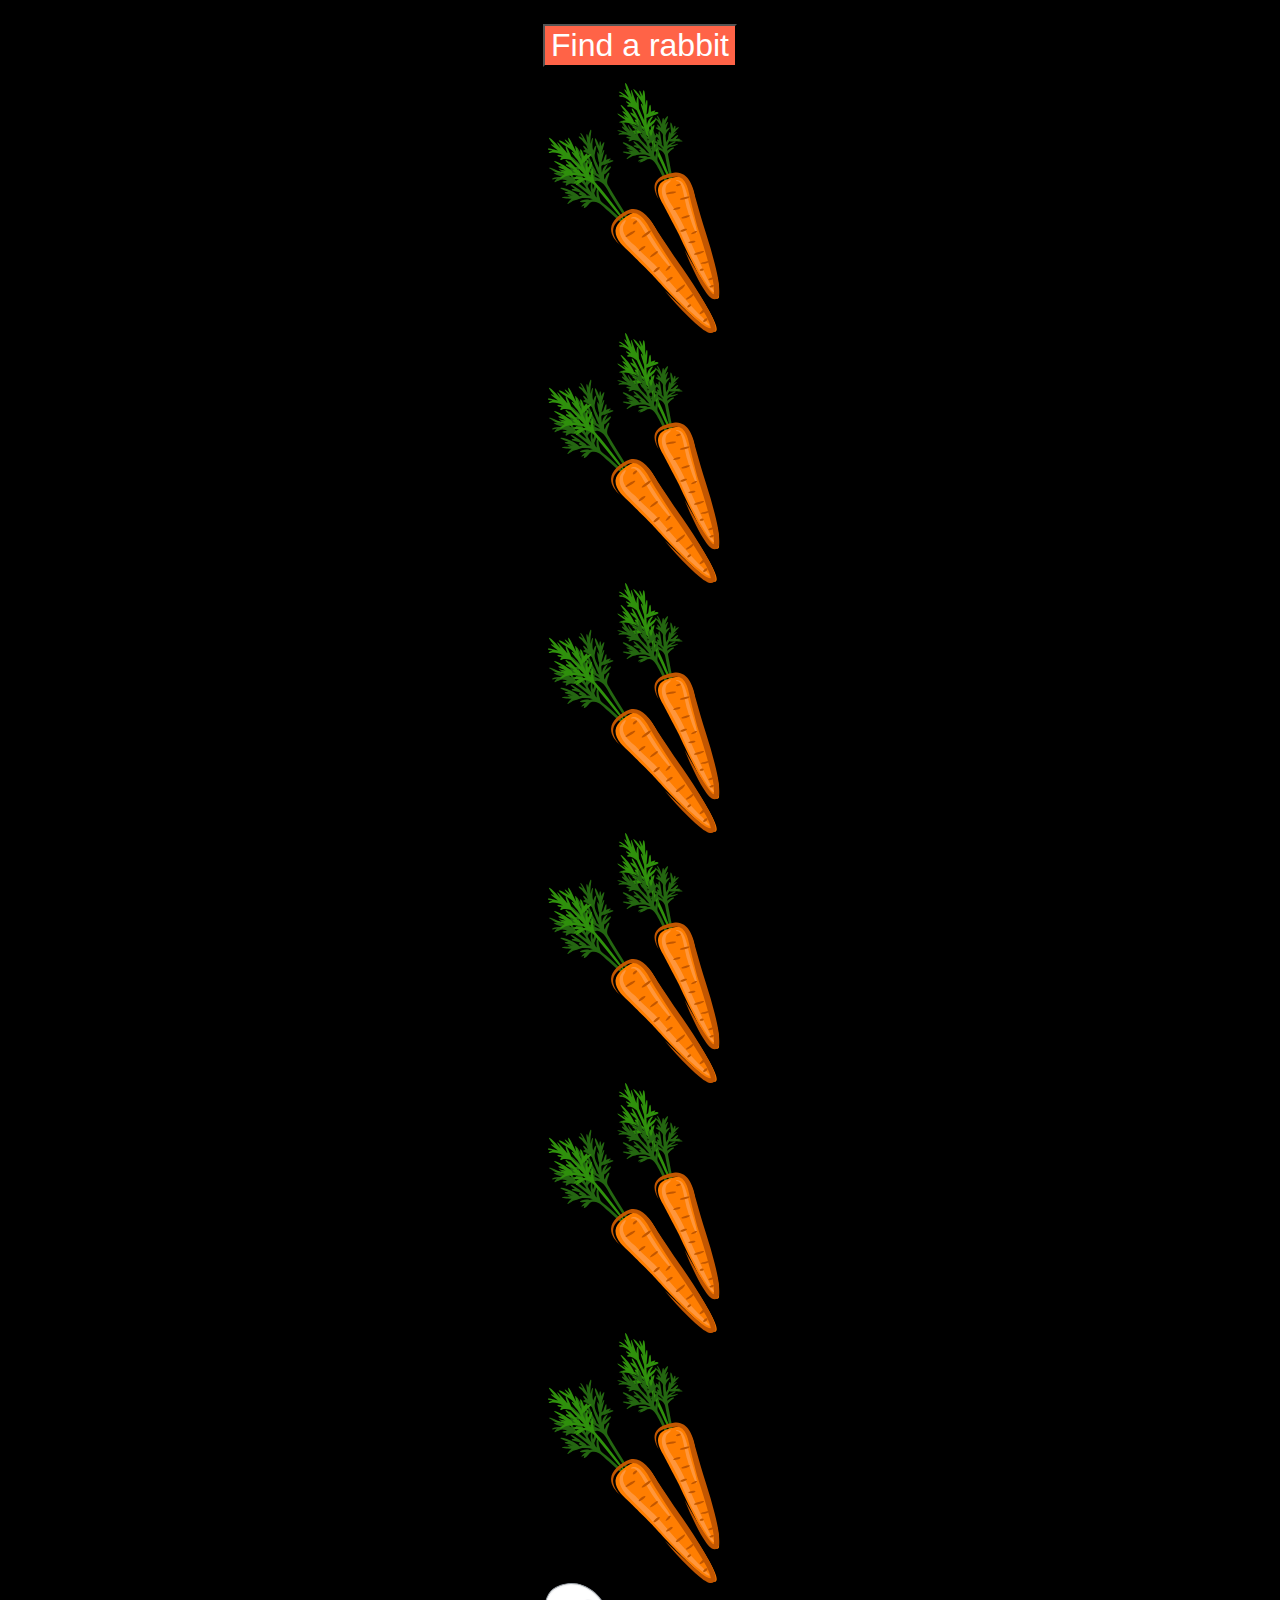
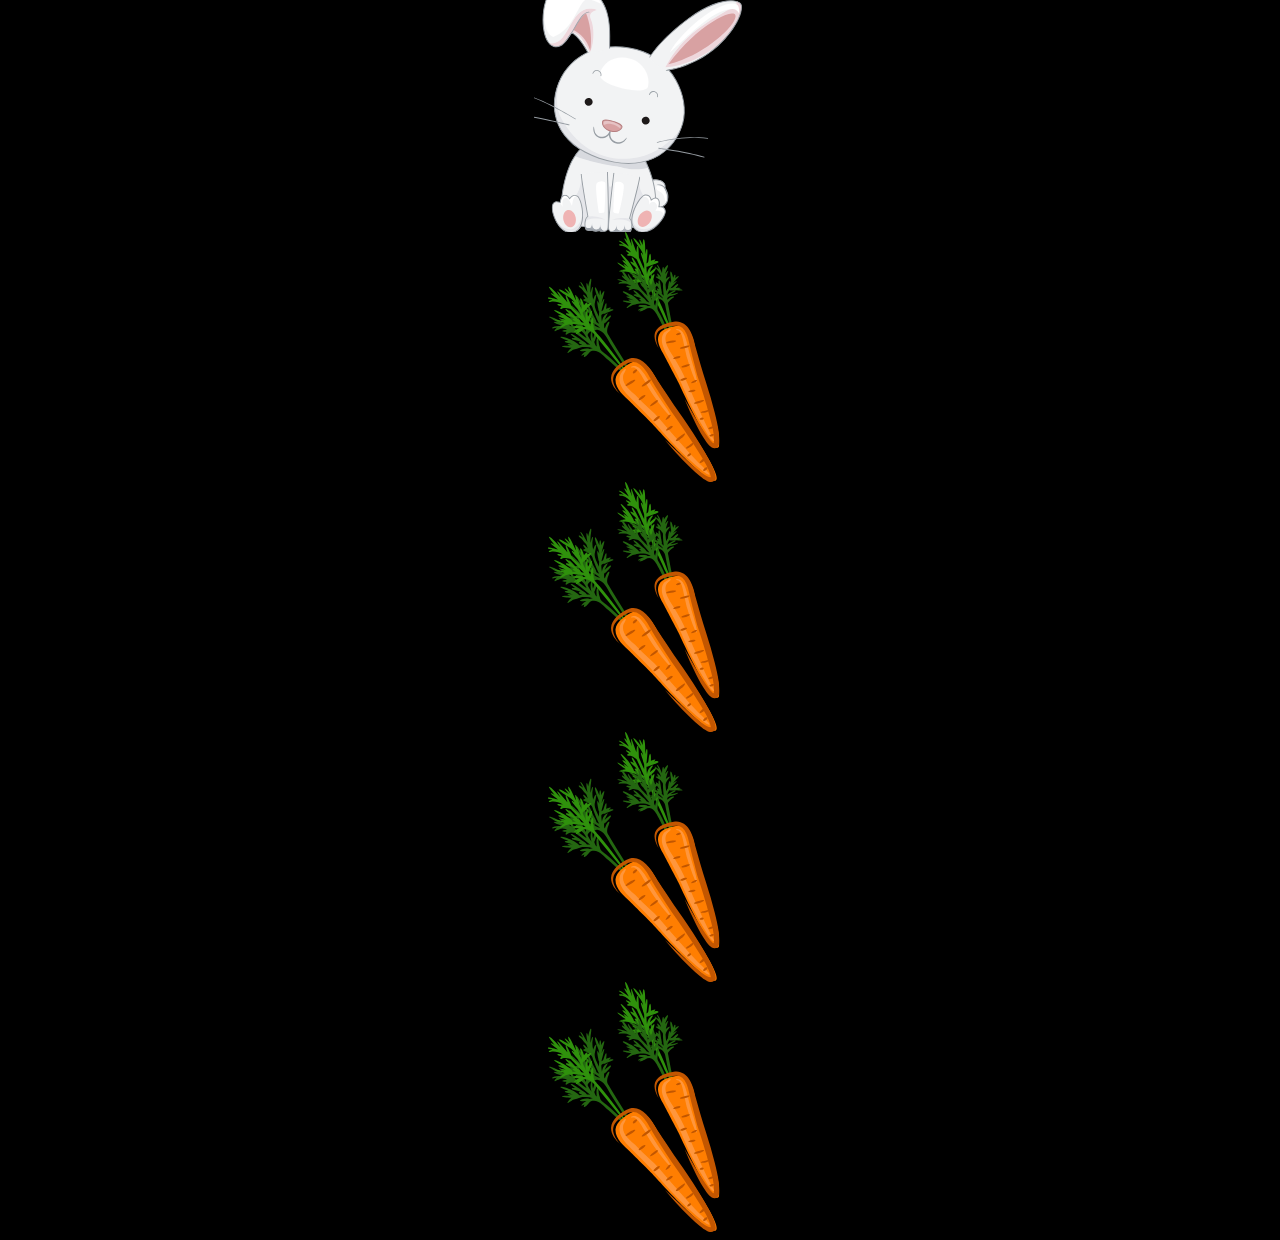
<file: webAPI실전/토끼를 찾아라/index.html>
<!DOCTYPE html>
<html lang="en">
  <head>
    <meta charset="UTF-8" />
    <meta name="viewport" content="width=device-width, initial-scale=1.0" />
    <title>Scroll</title>
    <style>
      body{
        background-color: black;
        text-align: center;
      }
      img{
        display: block;
        margin: auto;
      }

      button{
        outline: none;
        background-color: tomato;
        color: white;
        font-size: 32px;
        margin: 16px 0;
        cursor: pointer;
      }
    </style>
  </head>
  <body>
    <button>Find a rabbit</button>
    <img src="img/carrot.png" alt="carrot">
    <img src="img/carrot.png" alt="carrot">
    <img src="img/carrot.png" alt="carrot">
    <img src="img/carrot.png" alt="carrot">
    <img src="img/carrot.png" alt="carrot">
    <img src="img/carrot.png" alt="carrot">
    <img id="rabbit" src="img/rabbit.png" alt="rabbit">
    <img src="img/carrot.png" alt="carrot">
    <img src="img/carrot.png" alt="carrot">
    <img src="img/carrot.png" alt="carrot">
    <img src="img/carrot.png" alt="carrot">

    <script>
      const button = document.querySelector('button');
      const rabbit =document.querySelector('#rabbit');
      button.addEventListener('click',()=>{
        console.log('clicked!');
        rabbit.scrollIntoView({behavior:'smooth',block:'center'});
      })
    </script>
  </body>
</html>
</file>
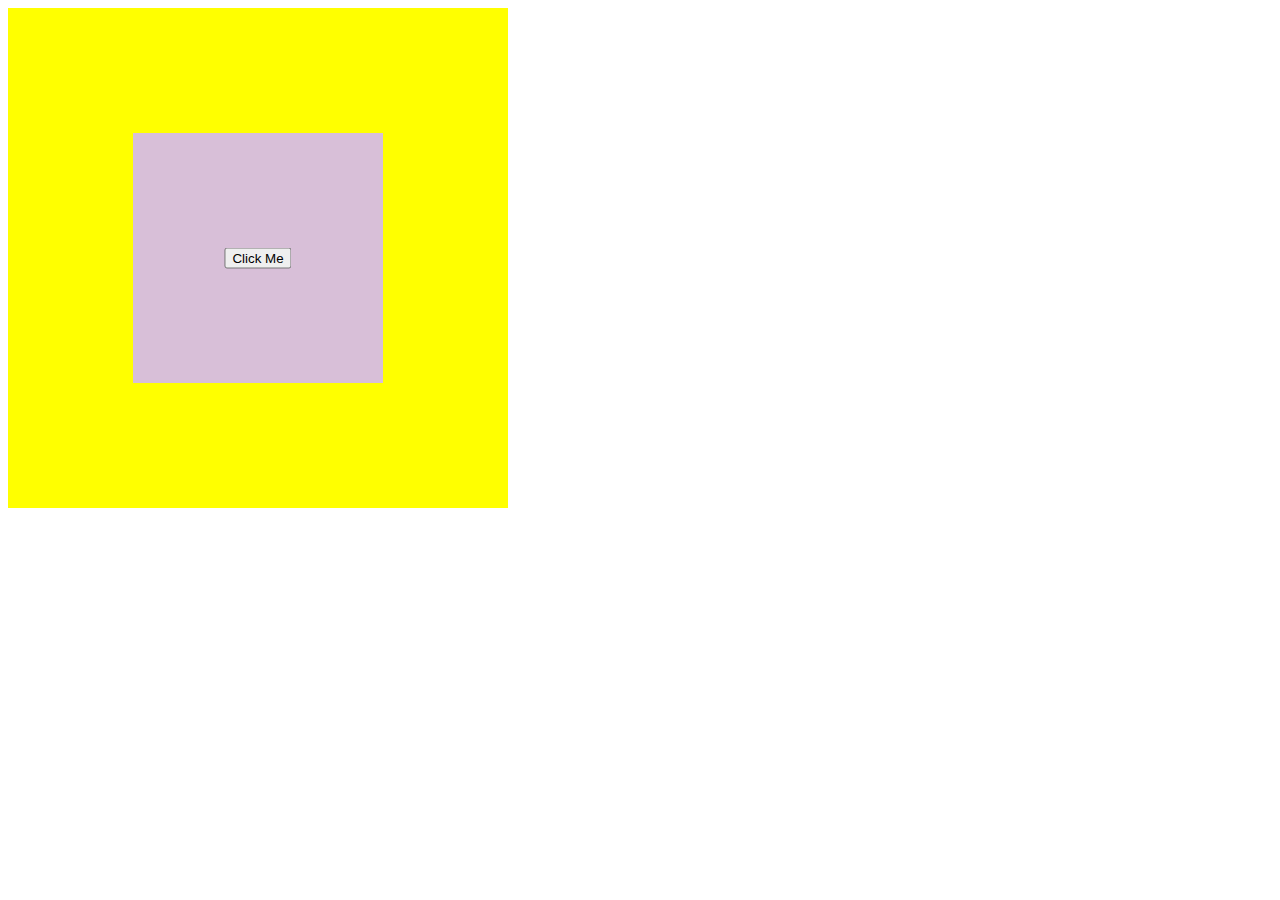
<file: bubbling&capturing/event-capture.html>
<!DOCTYPE html>
<html lang="en">
  <head>
    <meta charset="UTF-8" />
    <meta name="viewport" content="width=device-width, initial-scale=1.0" />
    <title>Document</title>
    <style>
      .outer {
        width: 500px;
        height: 500px;
        background-color: yellow;
      }

      .middle {
        width: 50%;
        height: 50%;
        margin: auto;
        background-color: thistle;
        transform: translateY(50%);
      }

      button {
        position: relative;
        top: 50%;
        left: 50%;
        transform: translate(-50%, -50%);
      }
    </style>
  </head>
  <body>
    <div class="outer">
      <div class="middle">
        <button>Click Me</button>
      </div>
    </div>
    <script>
      const outer = document.querySelector('.outer');
      const middle = document.querySelector('.middle');
      const button = document.querySelector('button');

      outer.addEventListener('click', event => {
        if (event.target !== event.currentTarget) {
          return;
        }
        console.log(`outer: ${event.currentTarget}, ${event.target}`);
      });
      middle.addEventListener('click', event => {
        if (event.target !== event.currentTarget) {
          return;
        }
        console.log(`middle ${event.currentTarget}, ${event.target}`);
      });
      button.addEventListener('click', event => {
        console.log(`button1 ${event.currentTarget}, ${event.target}`);

        // 가능하면 사용안하는것이 좋다
        // event.stopPropagation();
        // event.stopImmediatePropagation();
      });
      button.addEventListener('click', event => {
        console.log(`button2 ${event.currentTarget}, ${event.target}`);
      });
    </script>
  </body>
</html>
</file>
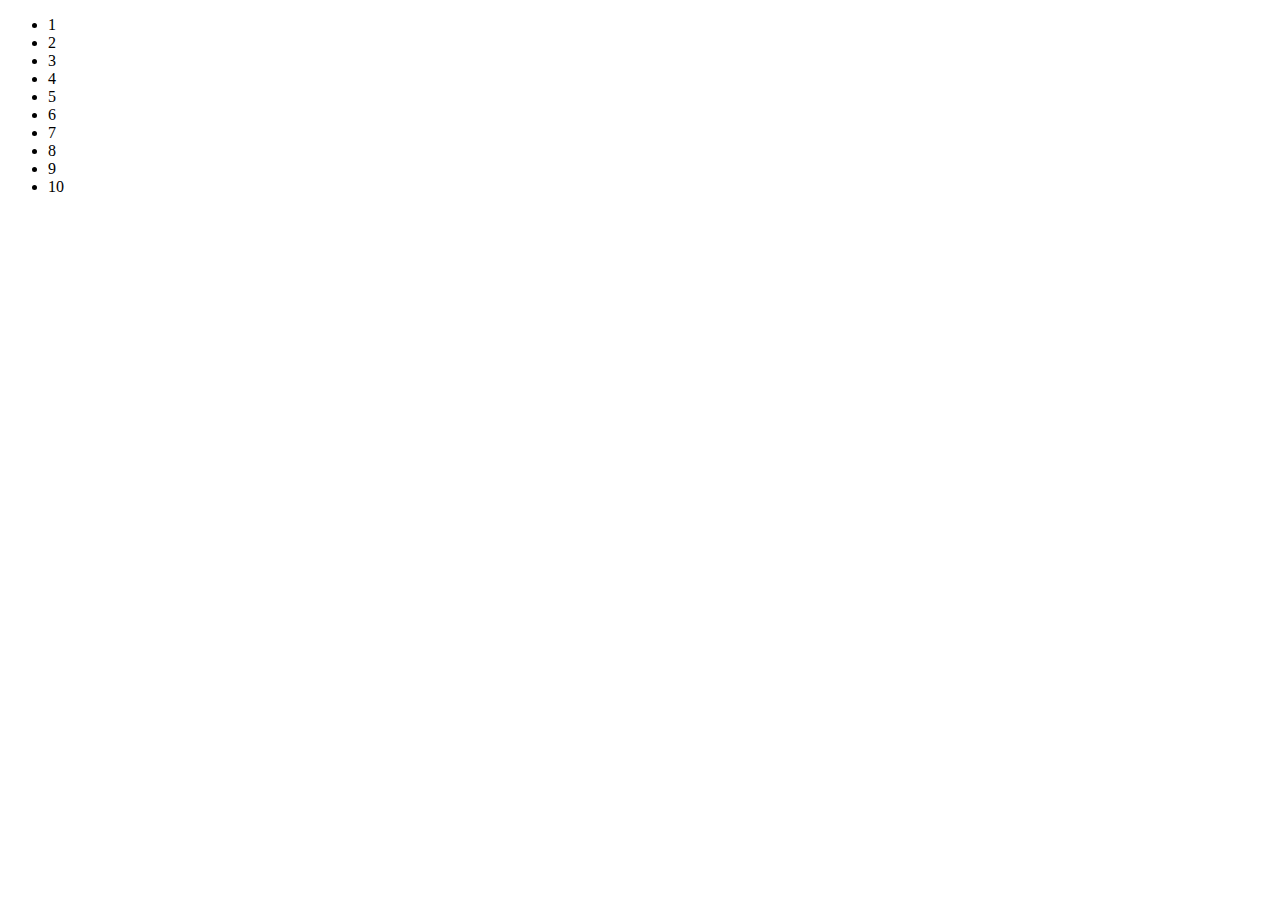
<file: bubbling&capturing/event-delegation.html>
<!DOCTYPE html>
<html lang="en">
  <head>
    <meta charset="UTF-8" />
    <meta name="viewport" content="width=device-width, initial-scale=1.0" />
    <title>Document</title>
    <style>
      .selected {
        background-color: yellow;
      }
    </style>
  </head>
  <body>
    <ul>
      <li>1</li>
      <li>2</li>
      <li>3</li>
      <li>4</li>
      <li>5</li>
      <li>6</li>
      <li>7</li>
      <li>8</li>
      <li>9</li>
      <li>10</li>
    </ul>
    <script>
      // Bad
      // const lis = document.querySelectorAll('li');
      // lis.forEach(li => {
      //   li.addEventListener('click', () => {
      //     li.classList.add('selected');
      //   });
      // });

      // Coooooooool 🙌
      const ul = document.querySelector('ul');
      ul.addEventListener('click', event => {
        if (event.target.tagName == 'LI') {
          event.target.classList.add('selected');
        }
      });
    </script>
  </body>
</html>
</file>
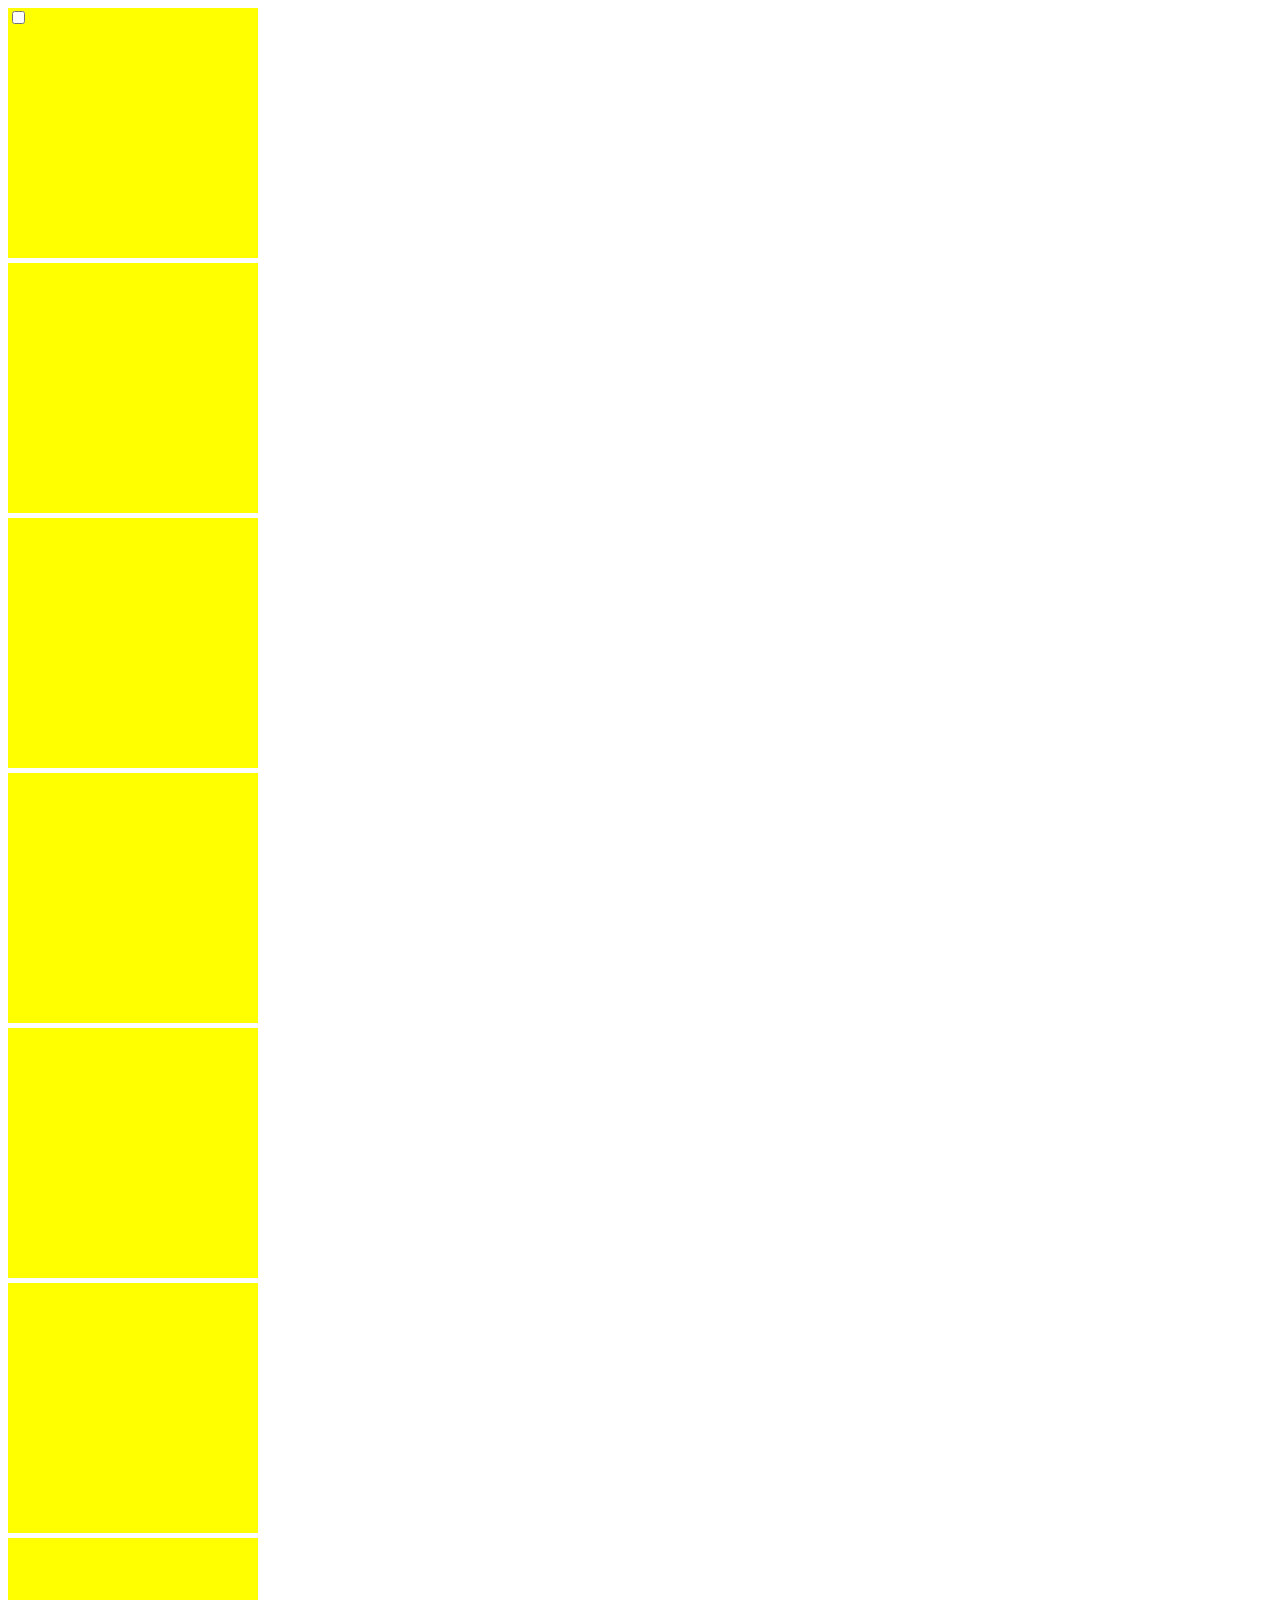
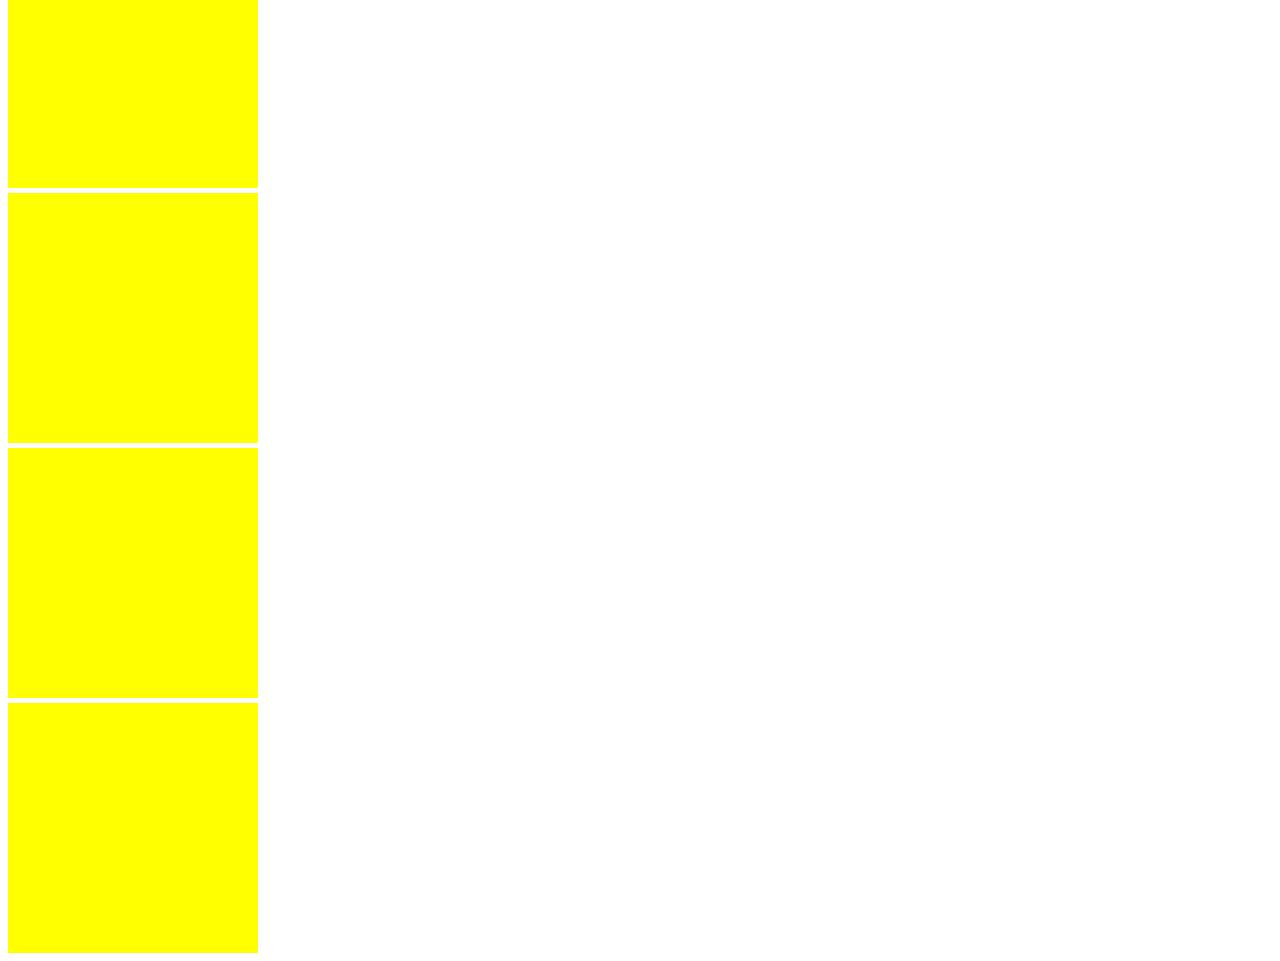
<file: bubbling&capturing/event-prevent.html>
<!DOCTYPE html>
<html lang="en">
  <head>
    <meta charset="UTF-8" />
    <meta name="viewport" content="width=device-width, initial-scale=1.0" />
    <title>Document</title>
    <style>
      div {
        width: 250px;
        height: 250px;
        background-color: yellow;
        margin-bottom: 5px;
      }
    </style>
  </head>
  <body>
    <div>
      <input type="checkbox" />
    </div>
    <div></div>
    <div></div>
    <div></div>
    <div></div>
    <div></div>
    <div></div>
    <div></div>
    <div></div>
    <div></div>
    <script>
      document.addEventListener('wheel', event => {
        console.log('scrolling');
        event.preventDefault();
      });
      const checkbox = document.querySelector('input');
      checkbox.addEventListener('click', event => {
        // long
        console.log('checked');
        event.preventDefault();
      });
    </script>
  </body>
</html>
</file>
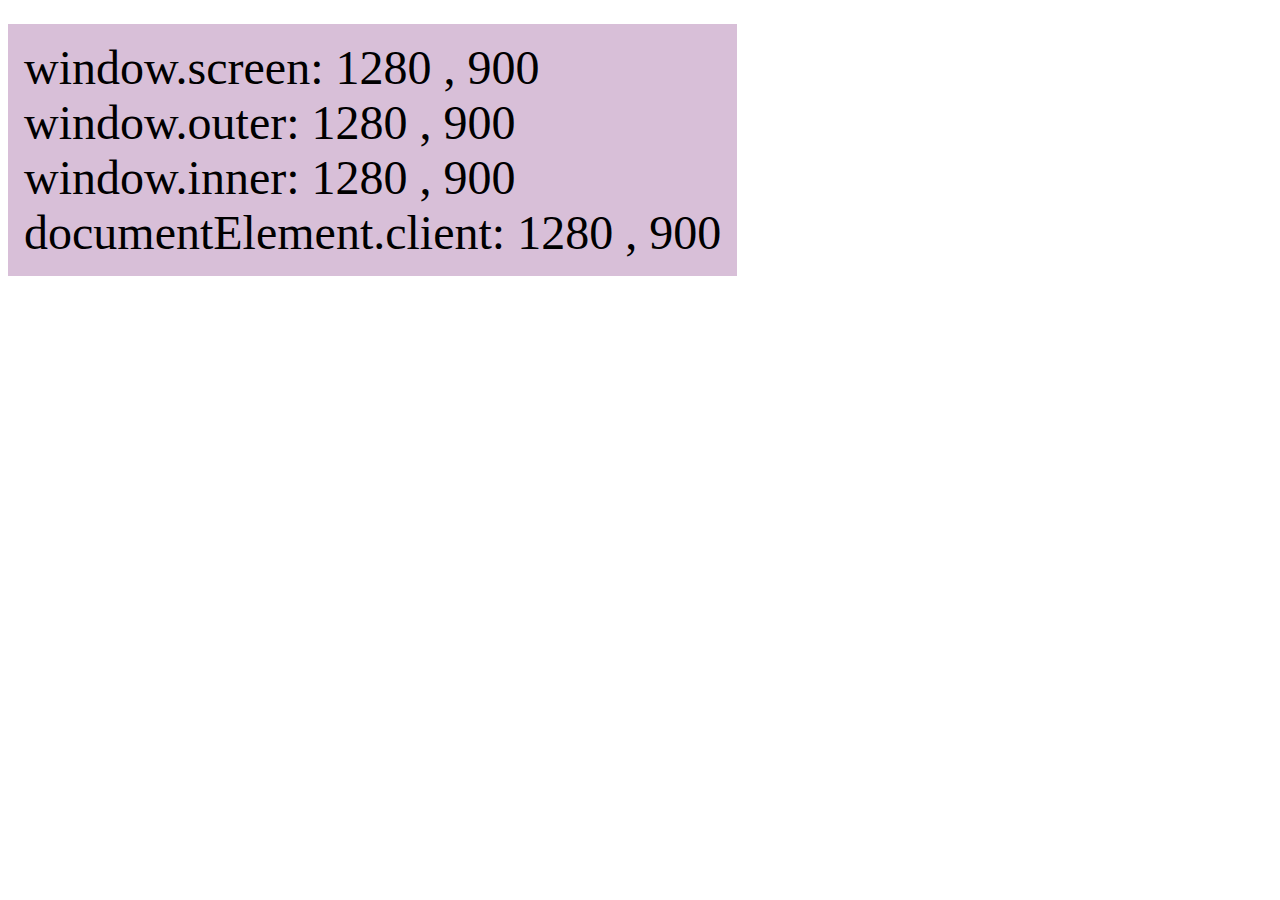
<file: chap1/window-size.html>
<!DOCTYPE html>
<html lang="en">
  <head>
    <meta charset="UTF-8" />
    <meta name="viewport" content="width=device-width, initial-scale=1.0" />
    <title>Window Size</title>
    <style>
      .tag {
        display: inline-block;
        background-color: thistle;
        padding: 16px;
        margin-top: 16px;
        font-size: 48px;
      }
    </style>
  </head>
  <body>
    <div class="tag">Window Size</div>
    <script>
      function updateTag() {
        tag.innerHTML = `
          window.screen: ${window.screen.width} , ${window.screen.height} </br>
          window.outer: ${window.outerWidth} , ${window.outerHeight} </br>
          window.inner: ${window.innerWidth} , ${window.innerHeight} </br>
          documentElement.client: ${document.documentElement.clientWidth} , ${document.documentElement.clientHeight} </br>
          `;
      }
      const tag = document.querySelector(".tag");
      window.addEventListener("resize", () => {
        updateTag();
      });
      updateTag();
    </script>
  </body>
</html>
</file>
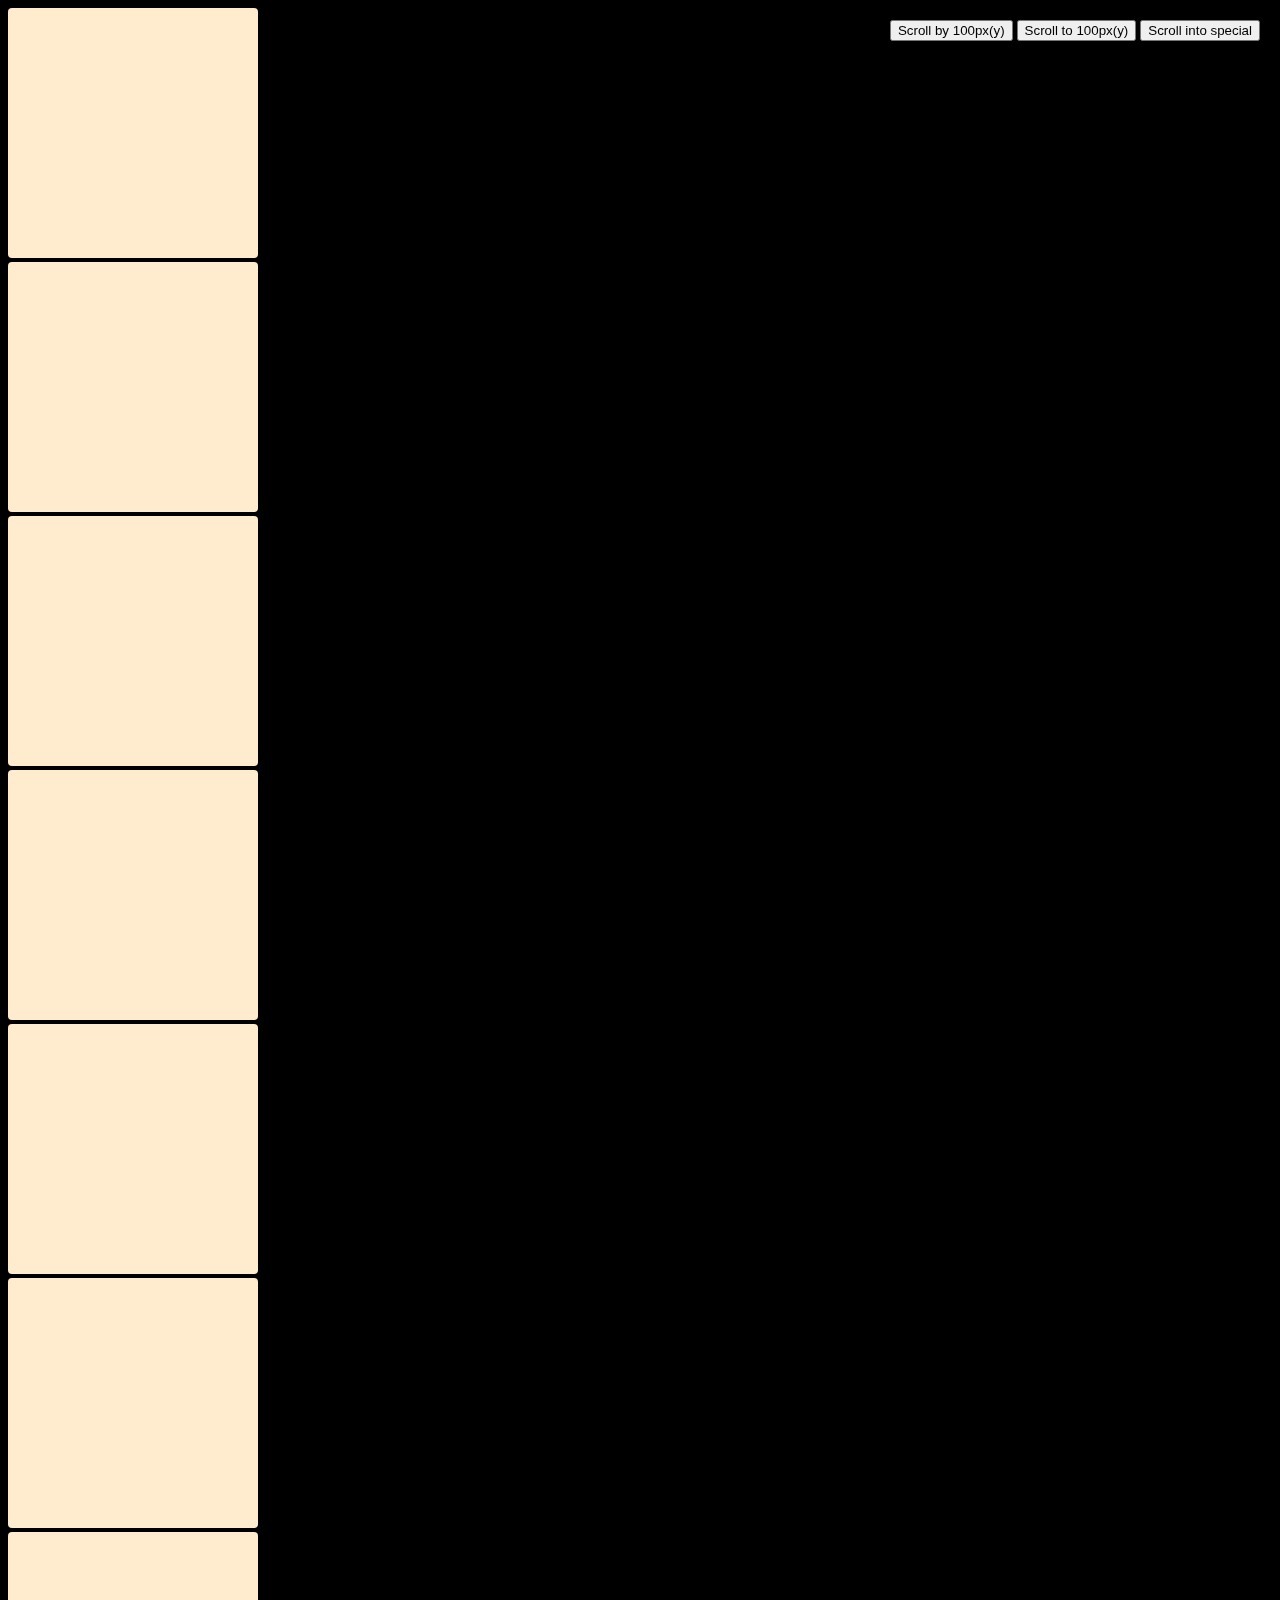
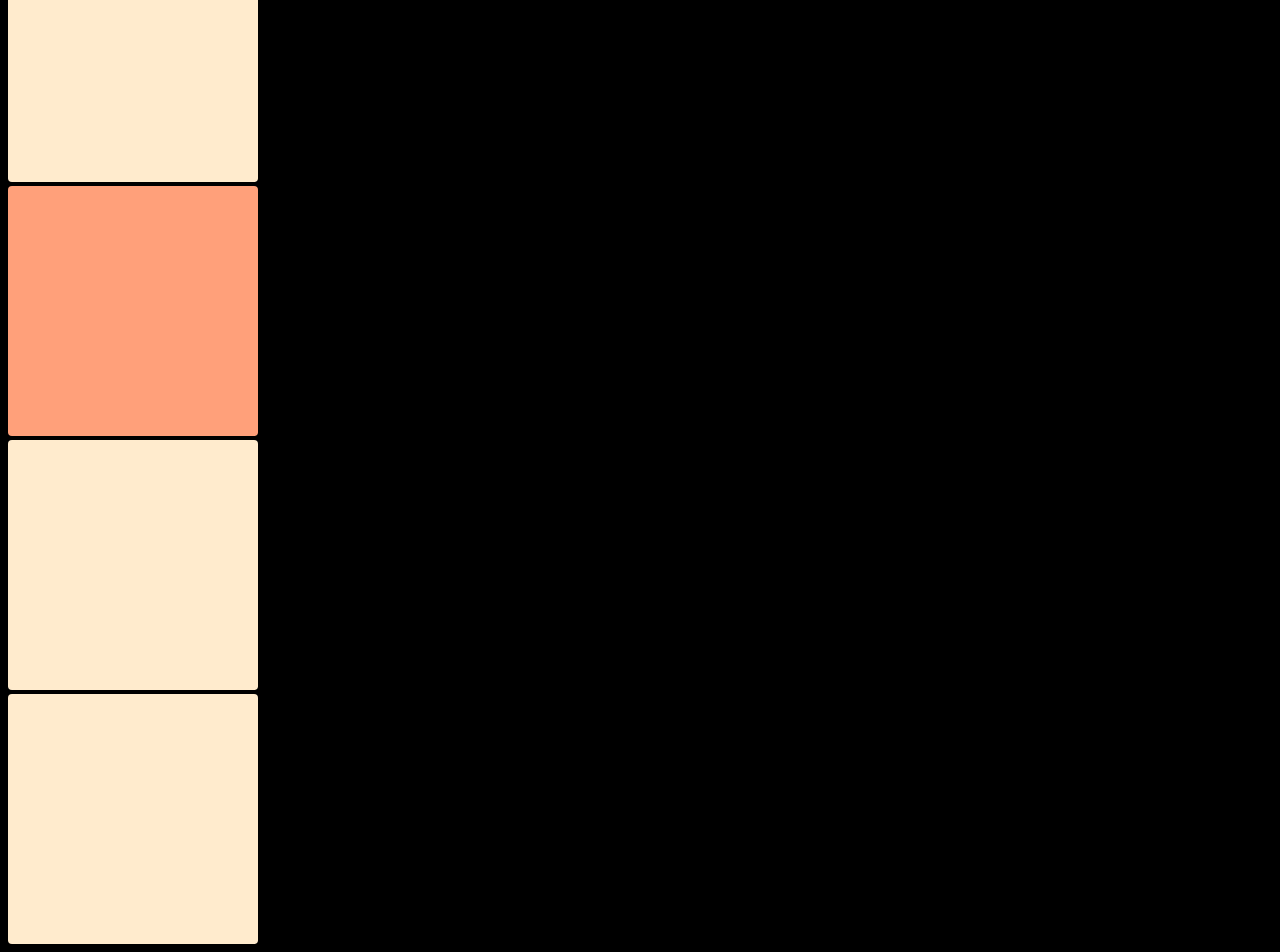
<file: chap2/window-coordinates.html>
<!DOCTYPE html>
<html lang="en">
<head>
    <meta charset="UTF-8">
    <meta name="viewport" content="width=device-width, initial-scale=1.0">
    <title>Coordinates</title>
    <style>
        body{
            background-color: black;
            /* overflow: hidden; 스크롤이 안되게 할때 쓴다*/
        }

        div{
            width: 250px;
            height: 250px;
            background-color: blanchedalmond;
            margin-bottom: 4px;
            border-radius: 4px;
        }
        .special{
            background-color: lightsalmon;
        }

        aside{
            position: fixed;
            top: 20px;
            right: 20px;
        }
    </style>
</head>
<body>
    <div></div>
    <div></div>
    <div></div>
    <div></div>
    <div></div>
    <div></div>
    <div></div>
    <div class="special"></div>
    <div></div>
    <div></div>
    <aside>
        <button class="scroll-by">Scroll by 100px(y)</button>
        <button class="scroll-to">Scroll to 100px(y)</button>
        <button class="scroll-into">Scroll into special</button>
    </aside>
    <script>
        const special=document.querySelector('.special');
        special.addEventListener('click',(event)=>{
            const rect=special.getBoundingClientRect();
            console.log(rect);
            console.log(`client: ${event.clientX}, ${event.clientY}`);
            console.log(`page: ${event.pageX}, ${event.pageY}`);
        })

        const scrollBy=document.querySelector('.scroll-by');
        const scrollTo=document.querySelector('.scroll-to');
        const scrollInto=document.querySelector('.scroll-into');
        scrollBy.addEventListener('click',()=>{
            window.scrollBy({top: 100, left: 0, behavior:'smooth'});
        });
        scrollTo.addEventListener('click',()=>{
            window.scrollTo(0,100);
        });
        scrollInto.addEventListener('click',()=>{
            special.scrollIntoView();
        });
    </script>
</body>
</html>
</file>
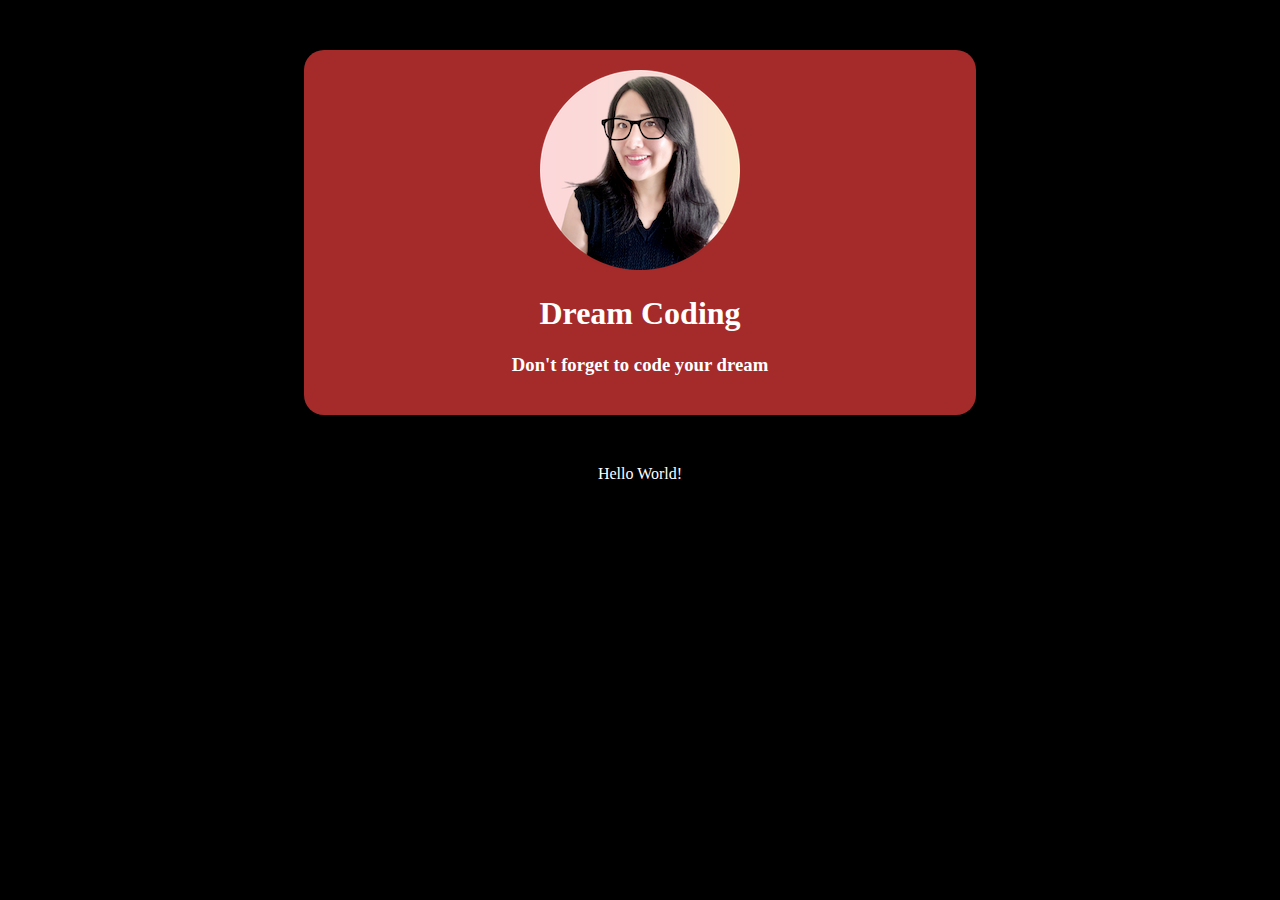
<file: DOM완전정복/웹페이지요소분석/dom.html>
<!DOCTYPE html>
<html lang="en">
  <head>
    <meta charset="UTF-8" />
    <meta name="viewport" content="width=device-width, initial-scale=1.0" />
    <title>Document</title>
    <style>
      html {
        padding: 0px;
        margin: 0px;
      }

      body {
        background-color: black;
        text-align: center;
      }
      section {
        width: 50%;
        margin: 50px auto;
        background-color: brown;
        border-radius: 20px;
        padding: 20px;
      }
      img {
        z-index: 100;
        will-change: opacity;
      }
      h1,
      h3,
      span {
        color: white;
      }
    </style>
  </head>
  <body>
    <section>
      <img src="img/avatar.png" alt="avatar" />
      <h1 id="brand">Dream Coding</h1>
      <h3>Don't forget to code your dream</h3>
    </section>
    <span>Hello World!</span>
    <script>
      // const brand=document.getElementById('brand');
      // console.log(brand);
      // const image=document.querySelector('img');
      // console.log(image);
      // const images=document.querySelectorAll('img');
      // console.log(images);
      const section=document.querySelector('section');


      // 부분적인 업데이트
      const h2=document.createElement('h2');
      h2.setAttribute('class','title'); //<h2 class="title"></h2>
      h2.textContent='This is a title'; //<h2 class="title">This is a title</h2>
      const h3=document.querySelector('h3');
      // section.appendChild(h2);
      section.insertBefore(h2,h3);


      // 전체적인업데이트
      // section.innerHTML=`
      //   <img src="img/avatar.png" alt="avatar"/>
      //   <h1 id="brand">Dream Coding</h1>
      // `;

      // h2삭제
      section.removeChild(h2);
    </script>
  </body>
</html>
</file>
